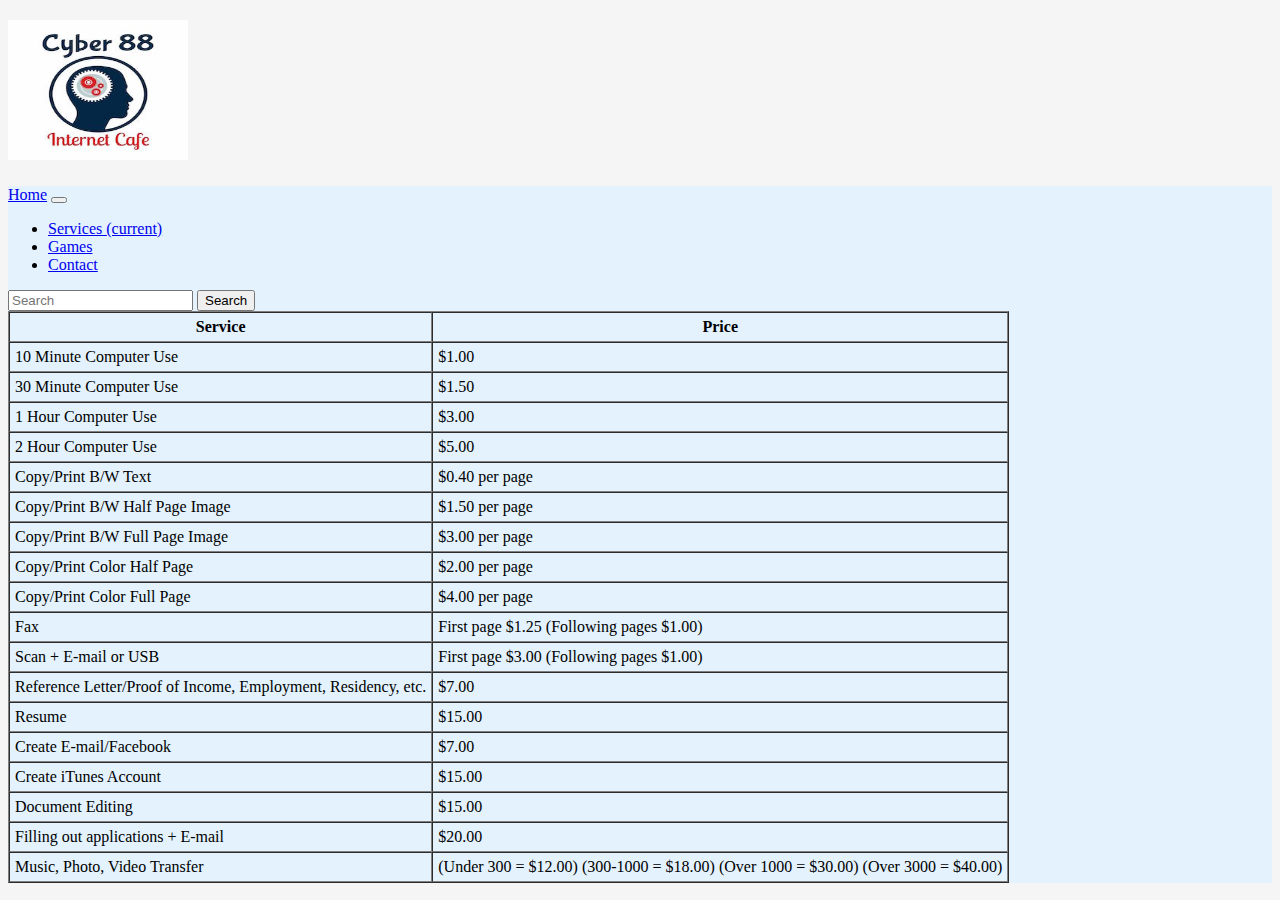
<file: service.html>
<!DOCTYPE html>
<html>
<head>
<link rel="icon" href="favicon2.ico" type="image/x-icon">
<link rel="shorcut icon" href="favicon2.ico" type="image/x-ixon">

<title>Cyber 88 Services</title>

</head>
<body>
<body style="background-color:#F5F5F5;color:#000000;">
<link href="https://fonts.googleapis.com/css?family=Anton&display=swap" rel="stylesheet">
<h2><img id="logo" src="cyber.jpg" alt="logo" height="140px" width="180px"></h2>
<nav class="navbar navbar-light" style="background-color: #e3f2fd;">

<nav class="navbar navbar-expand-lg navbar-light bg-light">
  <a class="navbar-brand" href="index.html">Home</a>
  <button class="navbar-toggler" type="button" data-toggle="collapse" data-target="#navbarTogglerDemo02" aria-controls="navbarTogglerDemo02" aria-expanded="false" aria-label="Toggle navigation">
    <span class="navbar-toggler-icon"></span>
  </button>
  

  <div class="collapse navbar-collapse" id="navbarTogglerDemo02">
    <ul class="navbar-nav mr-auto mt-2 mt-lg-0">
      <li class="nav-item active">
        <a class="nav-link" href="service.html">Services <span class="sr-only">(current)</span></a>
      </li>
      <li class="nav-item">
        <a class="nav-link" href="games.html">Games</a>
      </li>
      <li class="nav-item">
        <a class="nav-link" href="contact.html">Contact</a>
      </li>
    </ul>
    <form class="form-inline my-2 my-lg-0">
      <input class="form-control mr-sm-2" type="search" placeholder="Search">
      <button class="btn btn-outline-success my-2 my-sm-0" type="submit">Search</button>
      
    </form>
  </div>
</nav>

<script>
  $(function () {
    $('#myTab li:last-child a').tab('show')
  })
</script>



<meta name"viewport"content="width=device-width, initial-scale=1, shrink-to-fit"=yes">

<link rel="stylesheet" href="https://stackpath.bootstrapcdn.com/bootstrap/4.1.3/css/bootstrap.min.css" integrity="sha384-MCw98/SFnGE8fJT3GXwEOngsV7Zt27NXFoaoApmYm81iuXoPkFOJwJ8ERdknLPMO" crossorigin="anonymous">
<script src="https://stackpath.bootstrapcdn.com/bootstrap/4.1.3/js/bootstrap.min.js" integrity="sha384-ChfqqxuZUCnJSK3+MXmPNIyE6ZbWh2IMqE241rYiqJxyMiZ6OW/JmZQ5stwEULTy" crossorigin="anonymous"></script>
<table border="1" cellspacing="0" cellpadding="5"
<captionCyber 88 Service Prices</caption>
<tr>
<th>Service</th>
<th>Price</th>
</tr>
<tr>
<td>10 Minute Computer Use</td>
<td>$1.00</td>
</tr>
<td>30 Minute Computer Use</td>
<td>$1.50</td>
</tr>
<td>1 Hour Computer Use</td>
<td>$3.00</td>
</tr>
<td>2 Hour Computer Use</td>
<td>$5.00</td>
</tr>
</tr>
<td>Copy/Print B/W Text</td>
<td>$0.40 per page</td>
</tr>
<td>Copy/Print B/W Half Page Image</td>
<td>$1.50 per page</td>
</tr>
<td>Copy/Print B/W Full Page Image</td>
<td>$3.00 per page</td>
</tr>
<td>Copy/Print Color Half Page</td>
<td>$2.00 per page</td>
</tr>
<td>Copy/Print Color Full Page</td>
<td>$4.00 per page</td>
</tr>
<td>Fax</td>
<td>First page $1.25 (Following pages $1.00)</td>
</tr>
<td>Scan + E-mail or USB</td>
<td>First page $3.00 (Following pages $1.00)</td>
</tr>
<td>Reference Letter/Proof of Income, Employment, Residency, etc.</td>
<td>$7.00</td>
</tr>
<td>Resume</td>
<td>$15.00</td>
</tr>
<td>Create E-mail/Facebook</td>
<td>$7.00</td>
</tr>
<td>Create iTunes Account</td>
<td>$15.00</td>
</tr>
<td>Document Editing</td>
<td>$15.00</td>
</tr>
<td>Filling out applications + E-mail</td>
<td>$20.00</td>
</tr>
<td>Music, Photo, Video Transfer</td>
<td>(Under 300 = $12.00) (300-1000 = $18.00) (Over 1000 = $30.00) (Over 3000 = $40.00)</td>
</tr>
</tr>

</tr>
</table>
</body>

<link rel="icon" href="favicon2.ico" type="image/x-icon">
<link rel="shorcut icon" href="favicon2.ico" type="image/x-ixon">

<link href="https://fonts.googleapis.com/css?family=Anton&display=swap" rel="stylesheet">


<body>

</body>



</html>
</file>
